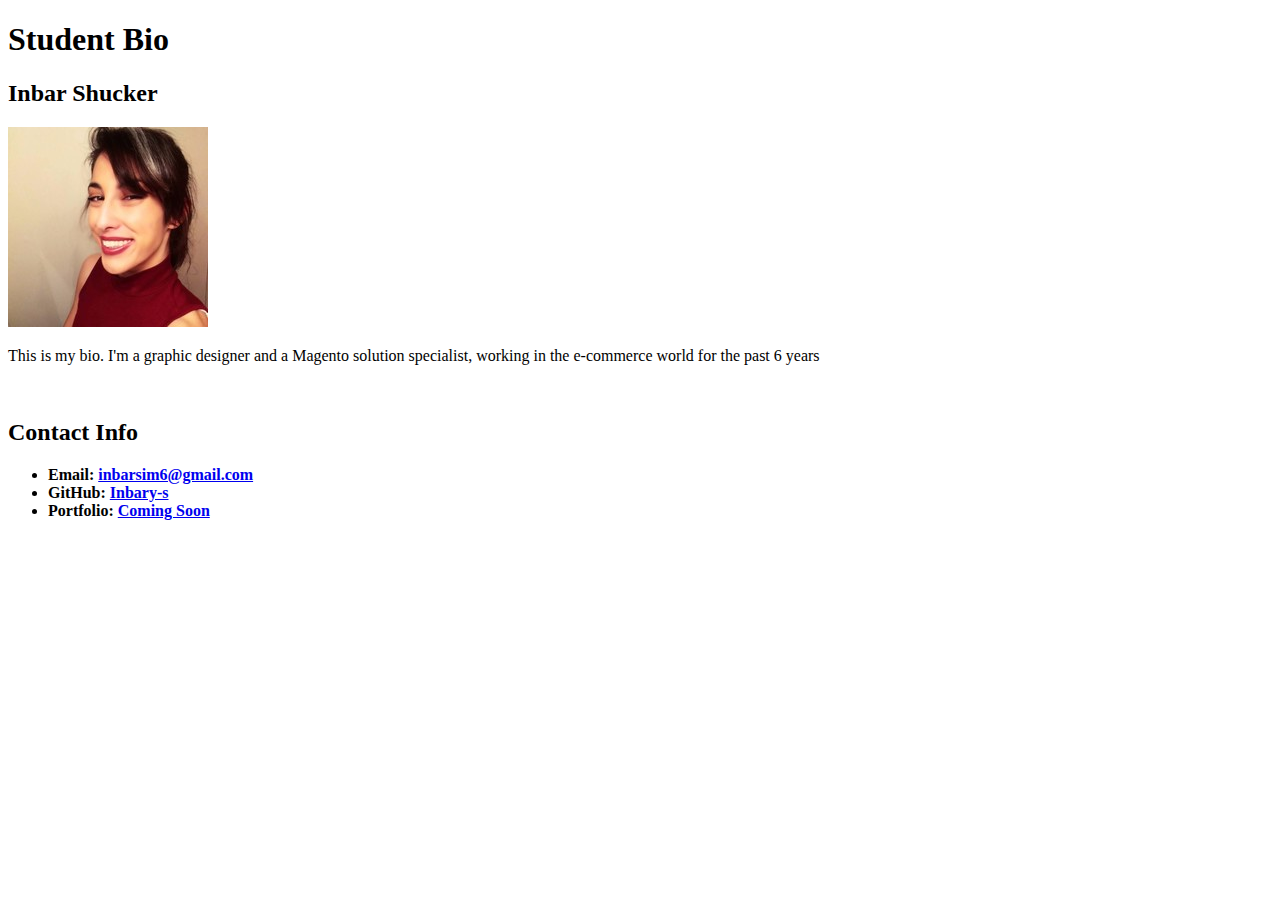
<file: index.html>
<!DOCTYPE html>
<head>
    <title>Inbar's Bio</title>
</head>
<body>
    <body>
        <h1>Student Bio</h1>
        <h2>Inbar Shucker</h2>
        <img src="0.jpg">
        <br>
        <p>This is my bio. I'm a graphic designer and a Magento solution specialist, working in the e-commerce world for the past 6 years</p>
        <br>
        <h2>Contact Info</h2>
        <ul>
        <li><strong>Email: <a href="https://inbarsim6@gmail.com"target=_blank>inbarsim6@gmail.com</strong></a></li>
        <li><strong>GitHub: <a href="https://github.com/Inbary-s" target=_blank>Inbary-s</a></strong></li>
        <li><strong>Portfolio: <a href="#">Coming Soon</a></strong></li>
</body>
</file>
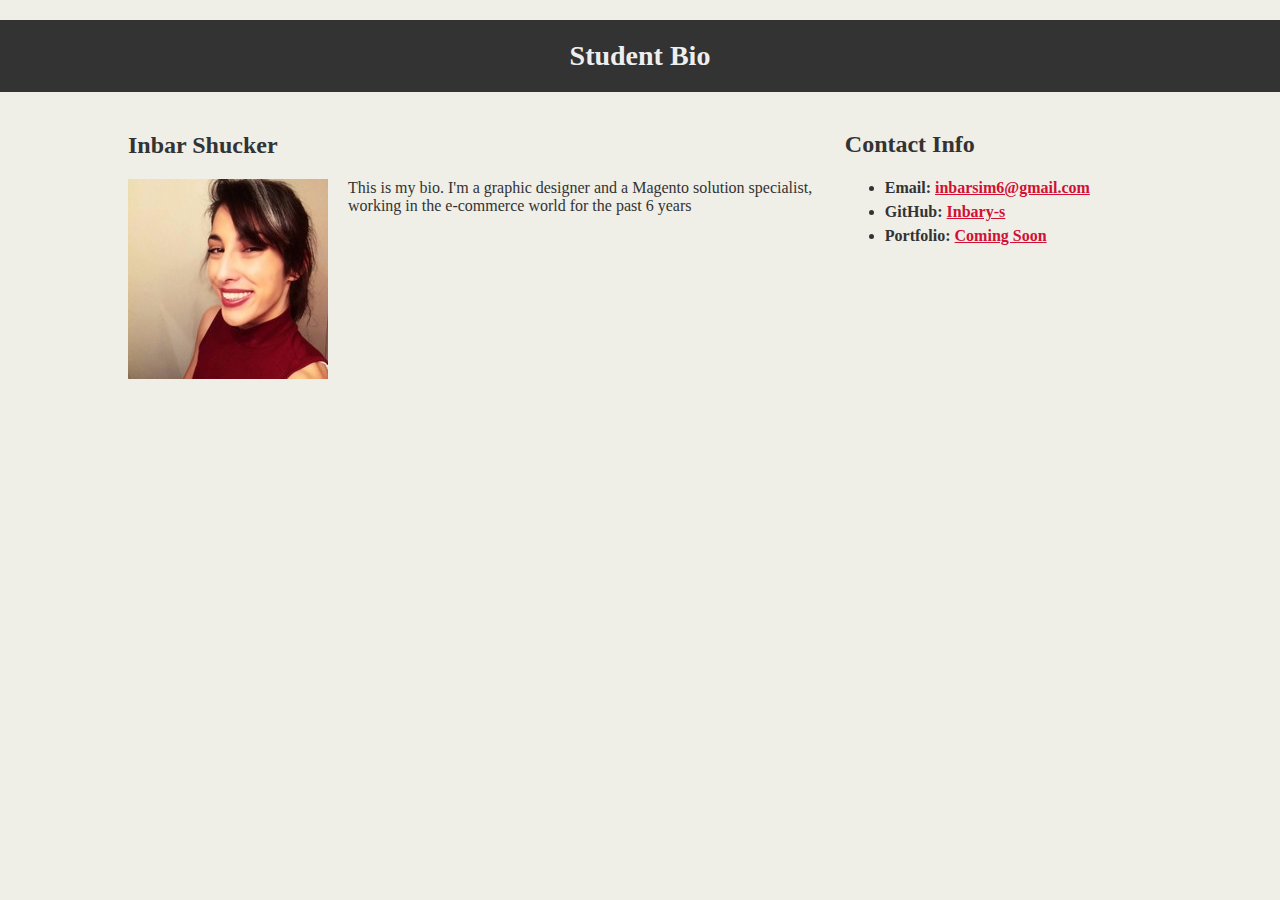
<file: html-bio-with-css.html>
<!DOCTYPE html>
<html lang="en-us">

<head>
  <meta charset="UTF-8">
  <title>CSS Stylesheets with Relative Paths</title>
  <link rel="stylesheet" type="text/css" href="style.css">
</head>

<body>
  <header>
    <h1>Student Bio</h1>
  </header>

   <div class="container">

    <section id="main-bio">
        <h2>Inbar Shucker</h2>

        <div id="bio-image">
        <img src="0.jpg" width="200px" height="200px" alt="Inbar's Profile photo">
        </div>

        <p>This is my bio. I'm a graphic designer and a Magento solution specialist, working in the e-commerce world for the past 6 years</p>
        <br>
    </section>

    <section id="contact-info">
        <h2>Contact Info</h2>
        <ul>
        <li><strong>Email: <a href="https://inbarsim6@gmail.com"target=_blank>inbarsim6@gmail.com</strong></a></li>
        <li><strong>GitHub: <a href="https://github.com/Inbary-s" target=_blank>Inbary-s</a></strong></li>
        <li><strong>Portfolio: <a href="#">Coming Soon</a></strong></li>
        </ul>
    </section>
    </div>

</body>

</html>
</file>
<file: style.css>
.container {
    width: 1024px;
    margin: 0 auto;
}

#main-bio {
    margin: 0 auto;
    float: left;
    width: 70%;
}

#contact-info {
    float: left;
    width: 30%;
    line-height: 150%;
}

#bio-image {
    float: left;
    width: 200px;
    padding-right: 20px;
}

body {
    background-color: #efeee7;
    font-family: Georgia, 'Times New Roman', Times, serif;
    color: #333333;
    margin: 0;
    padding: 0;
}

header {
    background-color: #333333;
}

h1 {
    color: #eee;
    font-size: 28px;
    text-align: center;
    margin: 20px;
    padding: 20px;    
}

h2 {
    font-size: 24px;
}

a {
    color: #d21034;
}
</file>
